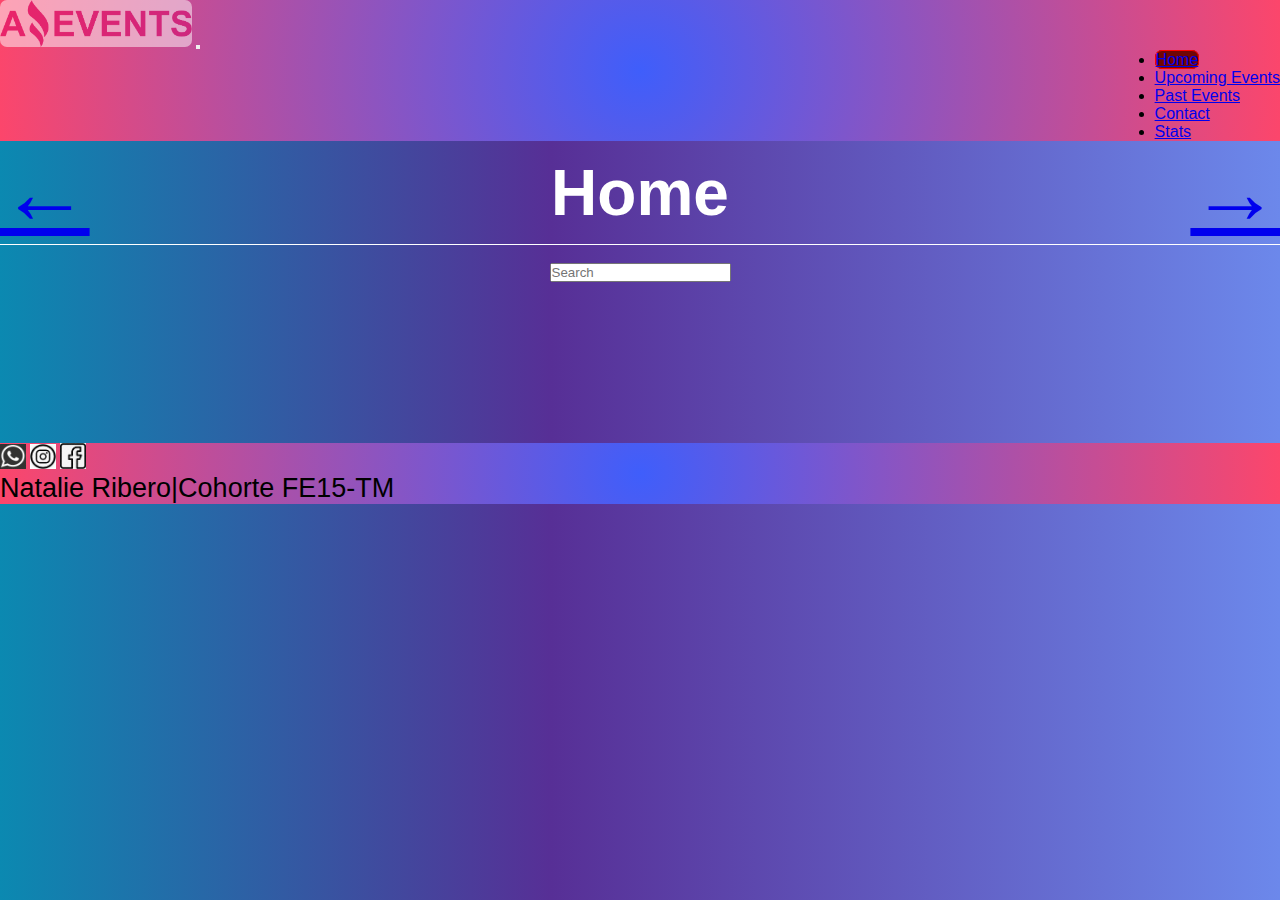
<file: index.html>
<!DOCTYPE html>
<html lang="en">

<head>
    <meta charset="UTF-8">
    <meta http-equiv="X-UA-Compatible" content="IE=edge">
    <meta name="viewport" content="width=device-width, initial-scale=1.0">
    <title>Home</title>
    <link rel="icon" type="image/png" sizes="32x32" href="./assets/img/favicon.ico">
    <link href="https://cdn.jsdelivr.net/npm/bootstrap@5.3.0-alpha1/dist/css/bootstrap.min.css" rel="stylesheet"
        integrity="sha384-GLhlTQ8iRABdZLl6O3oVMWSktQOp6b7In1Zl3/Jr59b6EGGoI1aFkw7cmDA6j6gD" crossorigin="anonymous">
    <link rel="stylesheet" href="./assets/css/style.css">
</head>

<body>
    <header class="headerIndex">
        <nav class="navbar navbar-expand-lg claseBg">
            <div class="container-fluid">
                <a href="./index.html"><img src="./assets/img/logoAmazingEvents.png" alt="Amazing Events"></a>
                <button class="navbar-toggler bg-danger" type="button" data-bs-toggle="collapse"
                    data-bs-target="#navbarSupportedContent" aria-controls="navbarSupportedContent"
                    aria-expanded="false" aria-label="Toggle navigation">
                    <span class="navbar-toggler-icon"></span>
                </button>
                <div class="collapse navbar-collapse" id="navbarSupportedContent">
                    <ul class="navbar-nav me-auto mb-2 mb-lg-0 gap-3">
                        <li class="nav-item">
                            <a class="nav-link active text-white bg-danger" aria-current="page" href="#">Home</a>
                        </li>
                        <li class="nav-item">
                            <a class="nav-link active text-white bg-danger" aria-current="page"
                                href="./upcomingEvents.html">Upcoming Events</a>
                        </li>
                        <li class="nav-item">
                            <a class="nav-link active text-white bg-danger" aria-current="page"
                                href="./pastEvents.html">Past Events</a>
                        </li>
                        <li class="nav-item">
                            <a class="nav-link active text-white bg-danger" aria-current="page"
                                href="./contact.html">Contact</a>
                        </li>
                        <li class="nav-item">
                            <a class="nav-link active text-white bg-danger" aria-current="page"
                                href="./stats.html">Stats</a>
                        </li>
                    </ul>
                </div>
            </div>
        </nav>

        <div class="nav-2">
            <a class="btn" role="button" href="./stats.html">
                <p>←</p>
            </a>
            <h2>Home</h2>
            <a class="btn" role="button" href="./upcomingEvents.html">
                <p>→</p>
            </a>
        </div>

    </header>

    <div class="category categoryIndex">
        <!-- Category -->
        <div id="categorias" class="category align-items-center">
            <div id="labels1" class="col labels">

            </div>
            <div class="col">
                <form class="buscar" role="search">
                    <input id="buscador" class="form-control me-2" type="search" placeholder="Search"
                        aria-label="Search">
                </form>
            </div>
        </div>
    </div>

    <main class="mainIndex container">
        <div id="contenedorCards"></div>
    </main>

    <footer class="footerIndex">
        <div class="text-center">
            <!-- Redes sociales -->
            <div class="col rrss">
                <a href="https://www.whatsapp.com/?lang=es" target="_blank"><img class="m-1"
                        src="./assets/img/whatsapp.png" alt="whatsapp"></a>
                <a href="https://www.instagram.com/" target="_blank"><img class="m-1" src="./assets/img/instagram.jpg"
                        alt="instagram"></a>
                <a href="https://www.facebook.com/" target="_blank"><img class="m-1" src="./assets/img/facebook.png"
                        alt="facebook"></a>
            </div>
            <!-- Cohort -->
            <div class="col cohorte">
                Natalie Ribero|Cohorte FE15-TM
            </div>
        </div>
    </footer>

    <script src="https://cdn.jsdelivr.net/npm/bootstrap@5.3.0-alpha1/dist/js/bootstrap.bundle.min.js"
        integrity="sha384-w76AqPfDkMBDXo30jS1Sgez6pr3x5MlQ1ZAGC+nuZB+EYdgRZgiwxhTBTkF7CXvN"
        crossorigin="anonymous"></script>
    <script src="./assets/scripts/main.js"></script>
</body>

</html>
</file>
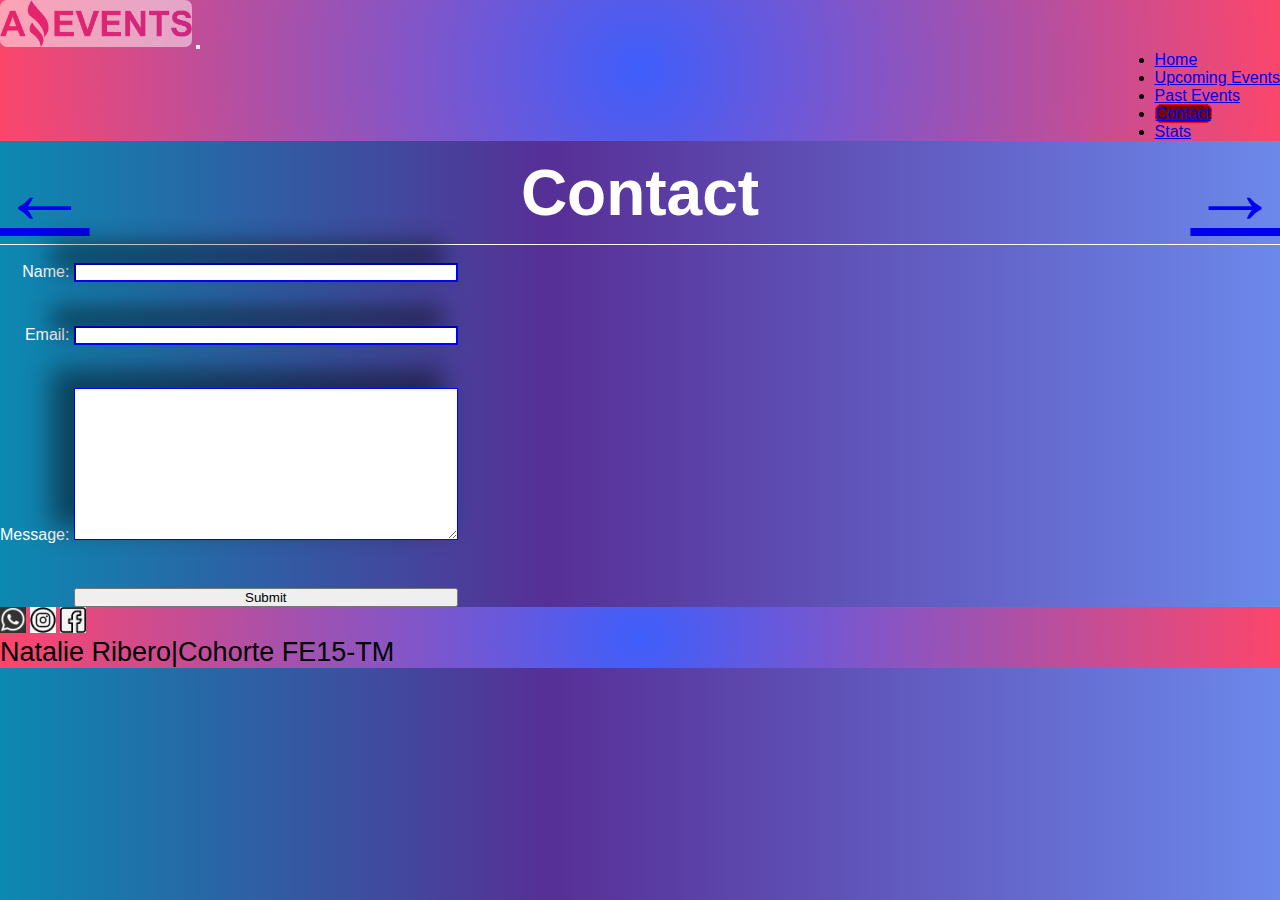
<file: contact.html>
<!DOCTYPE html>
<html lang="en">

<head>
    <meta charset="UTF-8">
    <meta http-equiv="X-UA-Compatible" content="IE=edge">
    <meta name="viewport" content="width=device-width, initial-scale=1.0">
    <title>Contact</title>
    <link rel="icon" type="image/png" sizes="32x32" href="./assets/img/favicon.ico">
    <link href="https://cdn.jsdelivr.net/npm/bootstrap@5.3.0-alpha1/dist/css/bootstrap.min.css" rel="stylesheet"
        integrity="sha384-GLhlTQ8iRABdZLl6O3oVMWSktQOp6b7In1Zl3/Jr59b6EGGoI1aFkw7cmDA6j6gD" crossorigin="anonymous">
    <link rel="stylesheet" href="./assets/css/style.css">
</head>

<body>
    <header class="contactHeader">
        <nav class="navbar navbar-expand-lg claseBg">
            <div class="container-fluid">
                <img src="./assets/img/logoAmazingEvents.png" alt="Amazing Events">
                <button class="navbar-toggler bg-danger" type="button" data-bs-toggle="collapse"
                    data-bs-target="#navbarSupportedContent" aria-controls="navbarSupportedContent"
                    aria-expanded="false" aria-label="Toggle navigation">
                    <span class="navbar-toggler-icon"></span>
                </button>
                <div class="collapse navbar-collapse" id="navbarSupportedContent">
                    <ul class="navbar-nav me-auto mb-2 mb-lg-0 gap-3">
                        <li class="nav-item">
                            <a class="nav-link active text-white bg-danger" aria-current="page"
                                href="./index.html">Home</a>
                        </li>
                        <li class="nav-item">
                            <a class="nav-link active text-white bg-danger" aria-current="page"
                                href="./upcomingEvents.html">Upcoming Events</a>
                        </li>
                        <li class="nav-item">
                            <a class="nav-link active text-white bg-danger" aria-current="page"
                                href="./pastEvents.html">Past Events</a>
                        </li>
                        <li class="nav-item">
                            <a class="nav-link active text-white bg-danger" aria-current="page" href="#">Contact</a>
                        </li>
                        <li class="nav-item">
                            <a class="nav-link active text-white bg-danger" aria-current="page"
                                href="./stats.html">Stats</a>
                        </li>
                    </ul>
                </div>
            </div>
        </nav>

        <div class="nav-2">
            <a class="btn " role="button" href="./pastEvents.html"><p>←</p></a>
            <h2>Contact</h2>
            <a class="btn rotate" role="button" href="./stats.html"><p>→</p></a>
        </div>

    </header>

    <main class="contactMain">
        <div class="container p-5 contact">
            <form class="form">
                <label> Name:
                    <input class="name" type="text">
                </label>
                <label>Email:
                    <input class="email" type="email">
                </label>
                <label>Message:
                    <textarea cols="30" rows="10"></textarea>
                </label>
            <button id="enviar" class="p-2" type="submit">Submit</button>
            </form>

        </div>
    </main>
    
    <footer>
        <div class="text-center">
            <!-- Redes sociales -->
            <div class="col rrss">
                <a href="https://www.whatsapp.com/?lang=es" target="_blank"><img class="m-1" src="./assets/img/whatsapp.png"
                        alt="whatsapp"></a>
                <a href="https://www.instagram.com/" target="_blank"><img class="m-1" src="./assets/img/instagram.jpg"
                        alt="instagram"></a>
                <a href="https://www.facebook.com/" target="_blank"><img class="m-1" src="./assets/img/facebook.png" alt="facebook"></a>
            </div>
            <!-- Cohort -->
            <div class="col cohorte">
                Natalie Ribero|Cohorte FE15-TM
            </div>
        </div>
    </footer>

    <script src="https://cdn.jsdelivr.net/npm/bootstrap@5.3.0-alpha1/dist/js/bootstrap.bundle.min.js"
        integrity="sha384-w76AqPfDkMBDXo30jS1Sgez6pr3x5MlQ1ZAGC+nuZB+EYdgRZgiwxhTBTkF7CXvN"
        crossorigin="anonymous"></script>
</body>

</html>
</file>
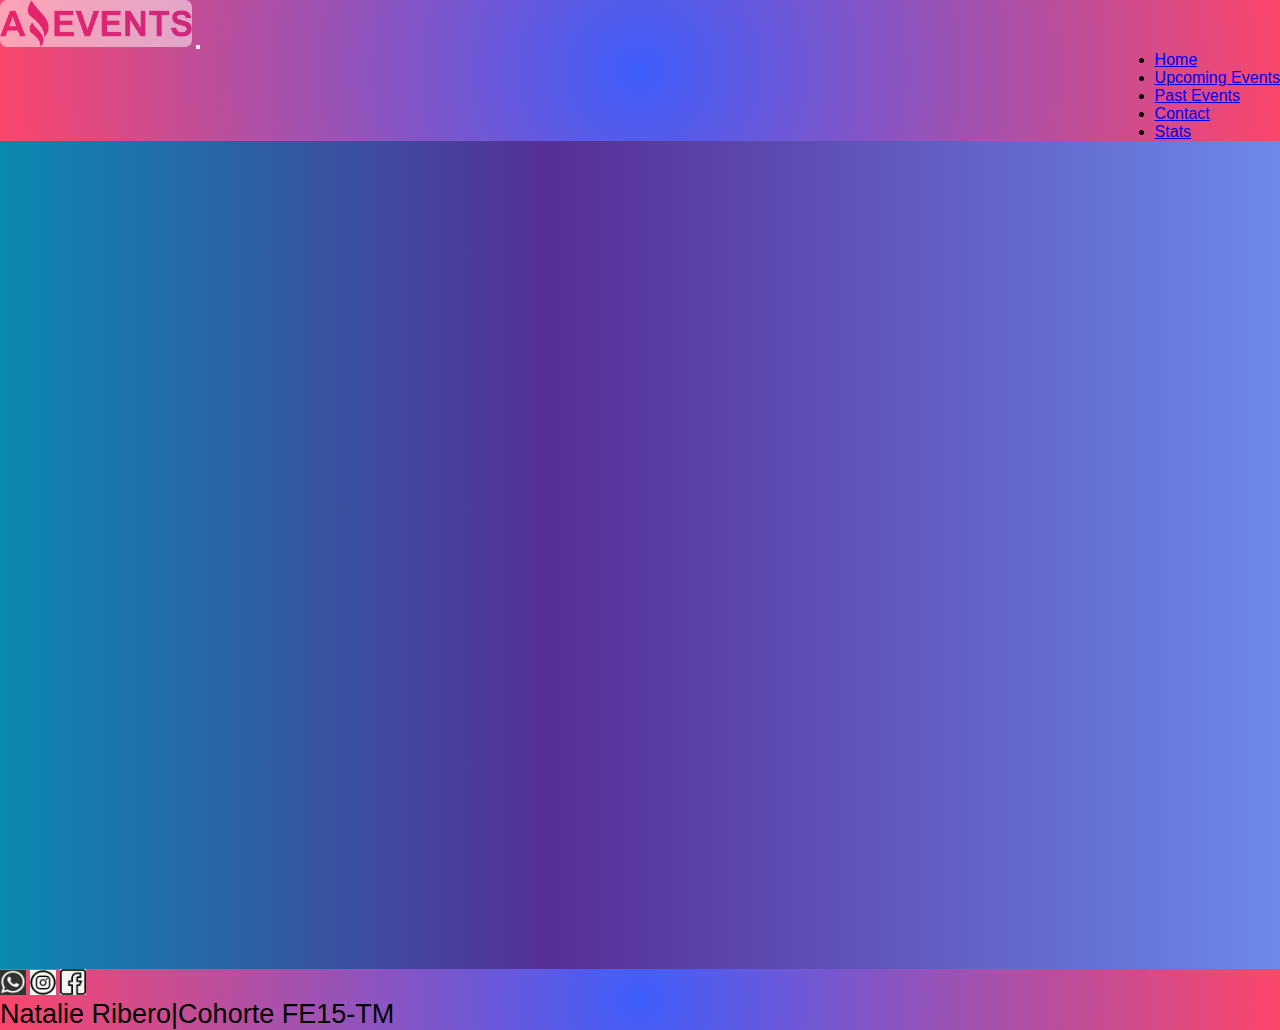
<file: details.html>
<!DOCTYPE html>
<html lang="en">

<head>
    <meta charset="UTF-8">
    <meta http-equiv="X-UA-Compatible" content="IE=edge">
    <meta name="viewport" content="width=device-width, initial-scale=1.0">
    <title>Details</title>
    <link rel="icon" type="image/png" sizes="32x32" href="./assets/img/favicon.ico">
    <link href="https://cdn.jsdelivr.net/npm/bootstrap@5.3.0-alpha1/dist/css/bootstrap.min.css" rel="stylesheet"
        integrity="sha384-GLhlTQ8iRABdZLl6O3oVMWSktQOp6b7In1Zl3/Jr59b6EGGoI1aFkw7cmDA6j6gD" crossorigin="anonymous">
    <link rel="stylesheet" href="./assets/css/style.css">
</head>

<body>

    <header class="detailsHeader">
        <nav class="navbar navbar-expand-lg claseBg">
            <div class="container-fluid">
                <a href="./index.html"><img src="./assets/img/logoAmazingEvents.png" alt="Amazing Events"></a>
                <button class="navbar-toggler bg-danger" type="button" data-bs-toggle="collapse"
                    data-bs-target="#navbarSupportedContent" aria-controls="navbarSupportedContent"
                    aria-expanded="false" aria-label="Toggle navigation">
                    <span class="navbar-toggler-icon"></span>
                </button>
                <div class="collapse navbar-collapse" id="navbarSupportedContent">
                    <ul class="navbar-nav me-auto mb-2 mb-lg-0 gap-3">
                        <li class="nav-item">
                            <a class="nav-link active text-white bg-danger" aria-current="page"
                                href="./index.html">Home</a>
                        </li>
                        <li class="nav-item">
                            <a class="nav-link active text-white bg-danger" aria-current="page"
                                href="./upcomingEvents.html">Upcoming Events</a>
                        </li>
                        <li class="nav-item">
                            <a class="nav-link active text-white bg-danger" aria-current="page"
                                href="./pastEvents.html">Past Events</a>
                        </li>
                        <li class="nav-item">
                            <a class="nav-link active text-white bg-danger" aria-current="page"
                                href="./contact.html">Contact</a>
                        </li>
                        <li class="nav-item">
                            <a class="nav-link active text-white bg-danger" aria-current="page"
                                href="./stats.html">Stats</a>
                        </li>
                    </ul>
                </div>
            </div>
        </nav>
    </header>

    <main class="detailsMain">
        <div id="containerCards"></div>
    </main>

    <footer>
        <div class="text-center">
                <!-- Redes sociales -->
                <div class="col rrss">
                    <a href="https://www.whatsapp.com/?lang=es" target="_blank"><img class="m-1" src="./assets/img/whatsapp.png"
                            alt="whatsapp"></a>
                    <a href="https://www.instagram.com/" target="_blank"><img class="m-1" src="./assets/img/instagram.jpg"
                            alt="instagram"></a>
                    <a href="https://www.facebook.com/" target="_blank"><img class="m-1" src="./assets/img/facebook.png" alt="facebook"></a>
                </div>
                <!-- Cohort -->
                <div class="col cohorte">
                    Natalie Ribero|Cohorte FE15-TM
                </div>
        </div>
    </footer>

    <script src="https://cdn.jsdelivr.net/npm/bootstrap@5.3.0-alpha1/dist/js/bootstrap.bundle.min.js"
        integrity="sha384-w76AqPfDkMBDXo30jS1Sgez6pr3x5MlQ1ZAGC+nuZB+EYdgRZgiwxhTBTkF7CXvN"
        crossorigin="anonymous"></script>
        <script src="./assets/scripts/details.js"></script>
</body>

</html>
</file>
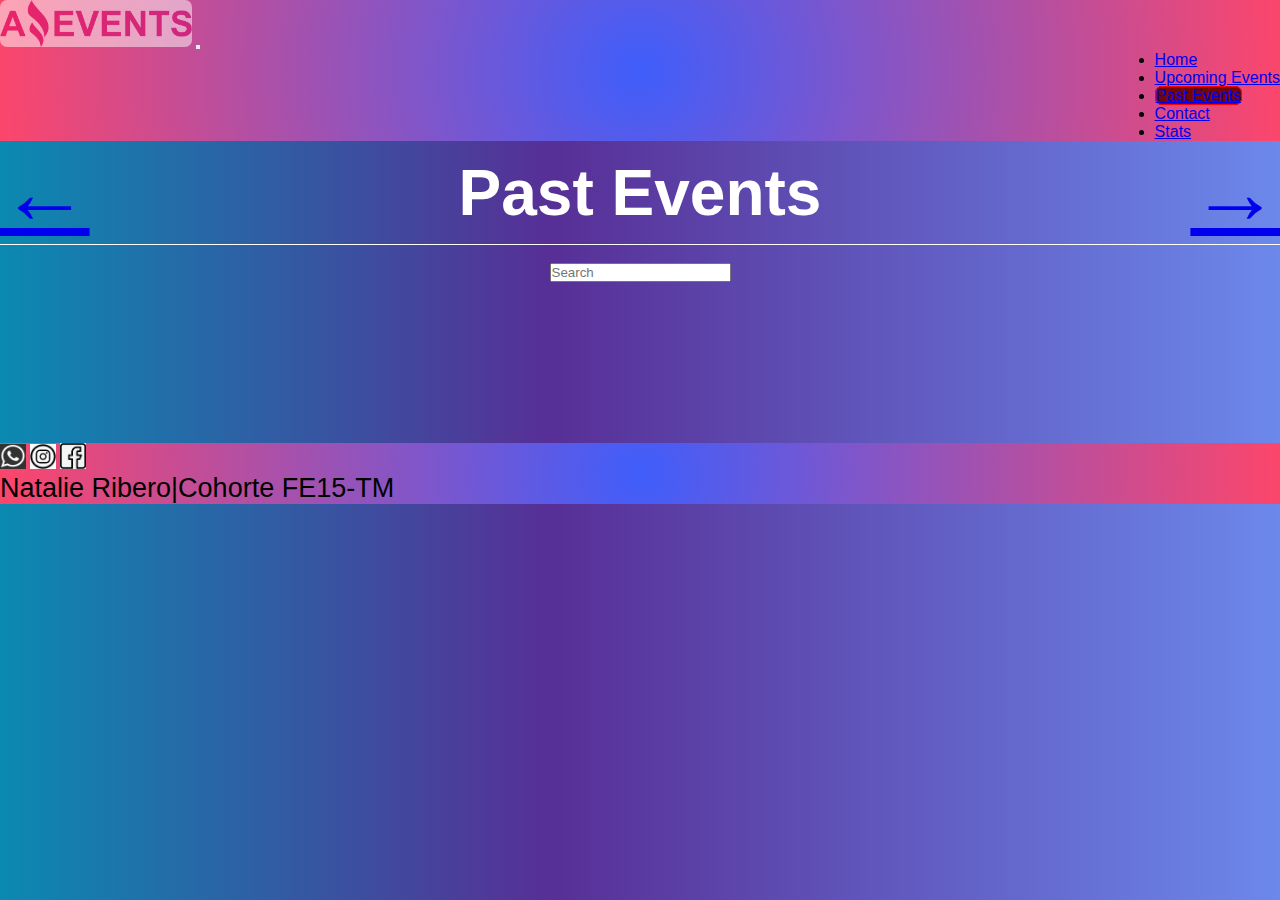
<file: pastEvents.html>
<!DOCTYPE html>
<html lang="en">

<head>
    <meta charset="UTF-8">
    <meta http-equiv="X-UA-Compatible" content="IE=edge">
    <meta name="viewport" content="width=device-width, initial-scale=1.0">
    <title>Past Events</title>
    <link rel="icon" type="image/png" sizes="32x32" href="./assets/img/favicon.ico">
    <link href="https://cdn.jsdelivr.net/npm/bootstrap@5.3.0-alpha1/dist/css/bootstrap.min.css" rel="stylesheet"
        integrity="sha384-GLhlTQ8iRABdZLl6O3oVMWSktQOp6b7In1Zl3/Jr59b6EGGoI1aFkw7cmDA6j6gD" crossorigin="anonymous">
    <link rel="stylesheet" href="./assets/css/style.css">
</head>

<body>
    <header class="headerPast">
        <nav class="navbar navbar-expand-lg claseBg">
            <div class="container-fluid">
                <a href="./index.html"><img src="./assets/img/logoAmazingEvents.png" alt="Amazing Events"></a>
                <button class="navbar-toggler bg-danger" type="button" data-bs-toggle="collapse"
                    data-bs-target="#navbarSupportedContent" aria-controls="navbarSupportedContent"
                    aria-expanded="false" aria-label="Toggle navigation">
                    <span class="navbar-toggler-icon"></span>
                </button>
                <div class="collapse navbar-collapse" id="navbarSupportedContent">
                    <ul class="navbar-nav me-auto mb-2 mb-lg-0 gap-3">
                        <li class="nav-item">
                            <a class="nav-link active text-white bg-danger" aria-current="page"
                                href="./index.html">Home</a>
                        </li>
                        <li class="nav-item">
                            <a class="nav-link active text-white bg-danger" aria-current="page"
                                href="./upcomingEvents.html">Upcoming Events</a>
                        </li>
                        <li class="nav-item">
                            <a class="nav-link active text-white bg-danger" aria-current="page" href="#">Past Events</a>
                        </li>
                        <li class="nav-item">
                            <a class="nav-link active text-white bg-danger" aria-current="page"
                                href="./contact.html">Contact</a>
                        </li>
                        <li class="nav-item">
                            <a class="nav-link active text-white bg-danger" aria-current="page"
                                href="./stats.html">Stats</a>
                        </li>
                    </ul>
                </div>
            </div>
        </nav>

        <div class="nav-2">
            <a class="btn " role="button" href="./upcomingEvents.html">
                <p>←</p>
            </a>
            <h2>Past Events</h2>
            <a class="btn rotate" role="button" href="./contact.html">
                <p>→</p>
            </a>
        </div>

    </header>

    <div class="category categoryPast">
        <!-- Category -->
        <div id="categorias" class="category align-items-center">
            <div id="labels1" class="col labels">
                
            </div>
            <div class="col">
                <form class="buscar" role="search">
                    <input id="buscador" class="form-control me-2" type="search" placeholder="Search" aria-label="Search">
                  </form>
            </div>
        </div>
    </div>

    <main class="mainPast container">
        <div id="contenedorCards"></div>
    </main>

    <footer class="footerPast">
        <div class="text-center">
            <!-- Redes sociales -->
            <div class="col rrss">
                <a href="https://www.whatsapp.com/?lang=es" target="_blank"><img class="m-1" src="./assets/img/whatsapp.png"
                        alt="whatsapp"></a>
                <a href="https://www.instagram.com/" target="_blank"><img class="m-1" src="./assets/img/instagram.jpg"
                        alt="instagram"></a>
                <a href="https://www.facebook.com/" target="_blank"><img class="m-1" src="./assets/img/facebook.png" alt="facebook"></a>
            </div>
            <!-- Cohort -->
            <div class="col cohorte">
                Natalie Ribero|Cohorte FE15-TM
            </div>
        </div>
    </footer>

    <script src="https://cdn.jsdelivr.net/npm/bootstrap@5.3.0-alpha1/dist/js/bootstrap.bundle.min.js"
        integrity="sha384-w76AqPfDkMBDXo30jS1Sgez6pr3x5MlQ1ZAGC+nuZB+EYdgRZgiwxhTBTkF7CXvN"
        crossorigin="anonymous"></script>
    <script src="./assets/scripts/pastEvents.js"></script>
</body>

</html>
</file>
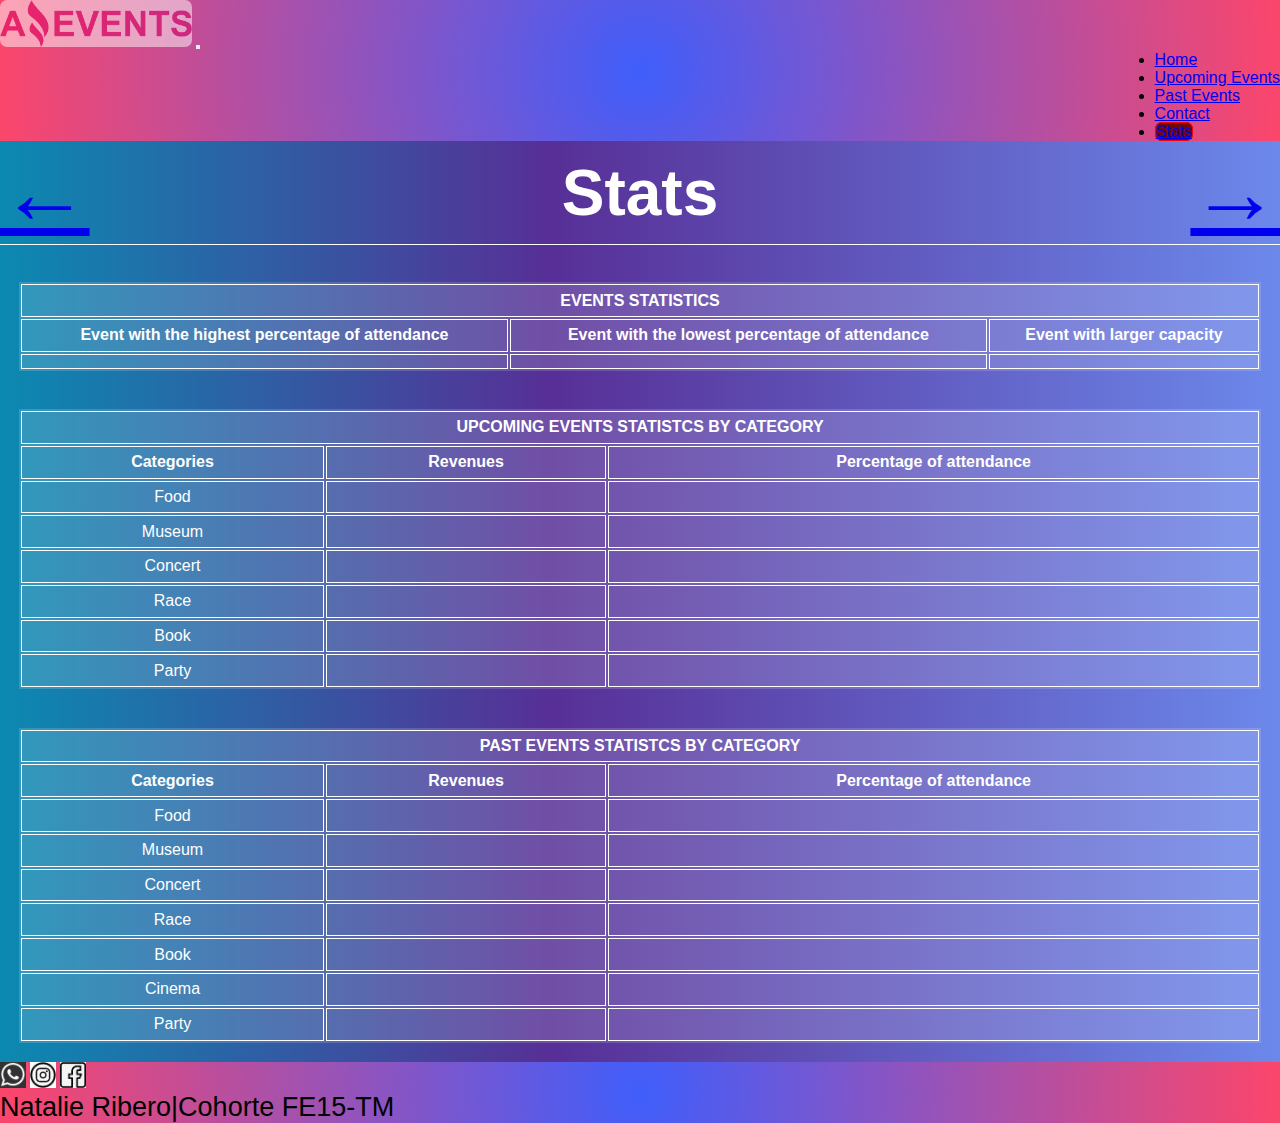
<file: stats.html>
<!DOCTYPE html>
<html lang="en">

<head>
    <meta charset="UTF-8">
    <meta http-equiv="X-UA-Compatible" content="IE=edge">
    <meta name="viewport" content="width=device-width, initial-scale=1.0">
    <title>Stats</title>
    <link rel="icon" type="image/png" sizes="32x32" href="./assets/img/favicon.ico">
    <link href="https://cdn.jsdelivr.net/npm/bootstrap@5.3.0-alpha1/dist/css/bootstrap.min.css" rel="stylesheet"
        integrity="sha384-GLhlTQ8iRABdZLl6O3oVMWSktQOp6b7In1Zl3/Jr59b6EGGoI1aFkw7cmDA6j6gD" crossorigin="anonymous">
    <link rel="stylesheet" href="./assets/css/style.css">
</head>

<body>
    <Header>
        <nav class="navbar navbar-expand-lg claseBg">
            <div class="container-fluid">
                <a href="./index.html"><img src="./assets/img/logoAmazingEvents.png" alt="Amazing Events"></a>
                <button class="navbar-toggler bg-danger" type="button" data-bs-toggle="collapse"
                    data-bs-target="#navbarSupportedContent" aria-controls="navbarSupportedContent"
                    aria-expanded="false" aria-label="Toggle navigation">
                    <span class="navbar-toggler-icon"></span>
                </button>
                <div class="collapse navbar-collapse" id="navbarSupportedContent">
                    <ul class="navbar-nav me-auto mb-2 mb-lg-0 gap-3">
                        <li class="nav-item">
                            <a class="nav-link active text-white bg-danger" aria-current="page"
                                href="./index.html">Home</a>
                        </li>
                        <li class="nav-item">
                            <a class="nav-link active text-white bg-danger" aria-current="page"
                                href="./upcomingEvents.html">Upcoming Events</a>
                        </li>
                        <li class="nav-item">
                            <a class="nav-link active text-white bg-danger" aria-current="page"
                                href="./pastEvents.html">Past Events</a>
                        </li>
                        <li class="nav-item">
                            <a class="nav-link active text-white bg-danger" aria-current="page"
                                href="./contact.html">Contact</a>
                        </li>
                        <li class="nav-item">
                            <a class="nav-link active text-white bg-danger" aria-current="page" href="#">Stats</a>
                        </li>
                    </ul>
                </div>
            </div>
        </nav>

        <div class="nav-2">
            <a class="btn " role="button" href="./contact.html">
                <p>←</p>
            </a>
            <h2>Stats</h2>
            <a class="btn rotate" role="button" href="./index.html">
                <p>→</p>
            </a>
        </div>

    </Header>

    <main class="tableContainer container">
        <table id="primerTabla">
            <thead>
                <tr>
                    <th colspan="3">EVENTS STATISTICS</th>
                </tr>
            </thead>
            <tr>
                <th scope="col">Event with the highest percentage of attendance</th>
                <th scope="col">Event with the lowest percentage of attendance</th>
                <th scope="col">Event with larger capacity</th>
            </tr>
            <tbody>
                <tr class="mayorAsistenciaTR">
                    <td class="mayorAsistencia"></td>
                    <td class="menorAsistencia"></td>
                    <td class="mayorCapacidad"></td>
                </tr>
            </tbody>
        </table>
        <table id="segundaTabla">
            <thead>
                <tr>
                    <th colspan="3">UPCOMING EVENTS STATISTCS BY CATEGORY</th>
                </tr>
            </thead>
            <tbody class="cuerpoTablaDos">
                <tr>
                    <th scope="col">Categories</th>
                    <th scope="col">Revenues</th>
                    <th scope="col">Percentage of attendance</th>
                </tr>
                <tr class="food">
                    <td class="categorias">Food</td>
                    <td class="ganancias"></td>
                    <td class="asistencia"></td>
                </tr>
                <tr class="museum">
                    <td class="categorias">Museum</td>
                    <td class="ganancias"></td>
                    <td class="asistencia"></td>
                </tr>
                <tr class="concert">
                    <td class="categorias">Concert</td>
                    <td class="ganancias"></td>
                    <td class="asistencia"></td>
                </tr>
                <tr class="race">
                    <td class="categorias">Race</td>
                    <td class="ganancias"></td>
                    <td class="asistencia"></td>
                </tr>
                <tr class="book">
                    <td class="categorias">Book</td>
                    <td class="ganancias"></td>
                    <td class="asistencia"></td>
                </tr>
                <tr class="party">
                    <td class="categorias">Party</td>
                    <td class="ganancias"></td>
                    <td class="asistencia"></td>
                </tr>
            </tbody>
        </table>
        <table id="tercerTabla">
            <thead>
                <tr>
                    <th colspan="3">PAST EVENTS STATISTCS BY CATEGORY</th>
                </tr>
            </thead>
            <tbody class="cuerpoTablaTres">
                <tr>
                    <th scope="col">Categories</th>
                    <th scope="col">Revenues</th>
                    <th scope="col">Percentage of attendance</th>
                </tr>
                <tr class="food">
                    <td class="categorias">Food</td>
                    <td class="ganancias"></td>
                    <td class="asistencia"></td>
                </tr>
                <tr class="museum">
                    <td class="categorias">Museum</td>
                    <td class="ganancias"></td>
                    <td class="asistencia"></td>
                </tr>
                <tr class="concert">
                    <td class="categorias">Concert</td>
                    <td class="ganancias"></td>
                    <td class="asistencia"></td>
                </tr>
                <tr class="race">
                    <td class="categorias">Race</td>
                    <td class="ganancias"></td>
                    <td class="asistencia"></td>
                </tr>
                <tr class="book">
                    <td class="categorias">Book</td>
                    <td class="ganancias"></td>
                    <td class="asistencia"></td>
                </tr>
                <tr class="cinema">
                    <td class="categorias">Cinema</td>
                    <td class="ganancias"></td>
                    <td class="asistencia"></td>
                </tr>
                <tr class="party">
                    <td class="categorias">Party</td>
                    <td class="ganancias"></td>
                    <td class="asistencia"></td>
                </tr>
            </tbody>
        </table>
    </main>

    <footer>
        <div class="text-center">
            <!-- Redes sociales -->
            <div class="col rrss">
                <a href="https://www.whatsapp.com/?lang=es" target="_blank"><img class="m-1"
                        src="./assets/img/whatsapp.png" alt="whatsapp"></a>
                <a href="https://www.instagram.com/" target="_blank"><img class="m-1" src="./assets/img/instagram.jpg"
                        alt="instagram"></a>
                <a href="https://www.facebook.com/" target="_blank"><img class="m-1" src="./assets/img/facebook.png"
                        alt="facebook"></a>
            </div>
            <!-- Cohort -->
            <div class="col cohorte">
                Natalie Ribero|Cohorte FE15-TM
            </div>
        </div>
    </footer>

    <script src="https://cdn.jsdelivr.net/npm/bootstrap@5.3.0-alpha1/dist/js/bootstrap.bundle.min.js"
        integrity="sha384-w76AqPfDkMBDXo30jS1Sgez6pr3x5MlQ1ZAGC+nuZB+EYdgRZgiwxhTBTkF7CXvN"
        crossorigin="anonymous"></script>
    <script src="./assets/scripts/stats.js"></script>
</body>

</html>
</file>
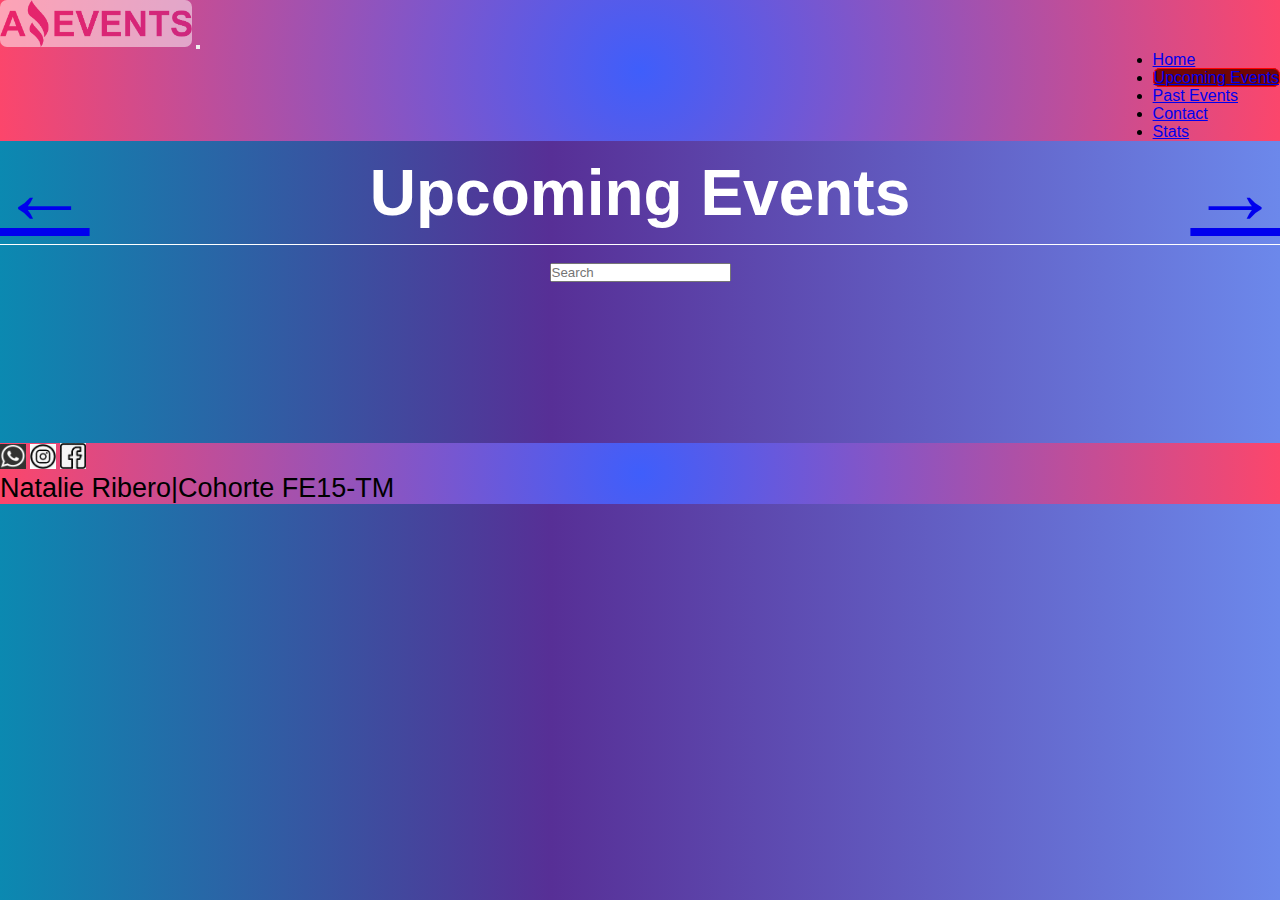
<file: upcomingEvents.html>
<!DOCTYPE html>
<html lang="en">

<head>
    <meta charset="UTF-8">
    <meta http-equiv="X-UA-Compatible" content="IE=edge">
    <meta name="viewport" content="width=device-width, initial-scale=1.0">
    <title>Upcoming Events</title>
    <link rel="icon" type="image/png" sizes="32x32" href="./assets/img/favicon.ico">
    <link href="https://cdn.jsdelivr.net/npm/bootstrap@5.3.0-alpha1/dist/css/bootstrap.min.css" rel="stylesheet"
        integrity="sha384-GLhlTQ8iRABdZLl6O3oVMWSktQOp6b7In1Zl3/Jr59b6EGGoI1aFkw7cmDA6j6gD" crossorigin="anonymous">
    <link rel="stylesheet" href="./assets/css/style.css">
</head>

<body>
    <header class="upcomingHeader">
        <nav class="navbar navbar-expand-lg claseBg">
            <div class="container-fluid">
                <a href="./index.html"><img src="./assets/img/logoAmazingEvents.png" alt="Amazing Events"></a>
                <button class="navbar-toggler bg-danger" type="button" data-bs-toggle="collapse"
                    data-bs-target="#navbarSupportedContent" aria-controls="navbarSupportedContent"
                    aria-expanded="false" aria-label="Toggle navigation">
                    <span class="navbar-toggler-icon"></span>
                </button>
                <div class="collapse navbar-collapse" id="navbarSupportedContent">
                    <ul class="navbar-nav me-auto mb-2 mb-lg-0 gap-3">
                        <li class="nav-item">
                            <a class="nav-link active text-white bg-danger" aria-current="page" href="./index.html">Home</a>
                        </li>
                        <li class="nav-item">
                            <a class="nav-link active text-white bg-danger" aria-current="page"
                                href="#">Upcoming Events</a>
                        </li>
                        <li class="nav-item">
                            <a class="nav-link active text-white bg-danger" aria-current="page"
                                href="./pastEvents.html">Past Events</a>
                        </li>
                        <li class="nav-item">
                            <a class="nav-link active text-white bg-danger" aria-current="page"
                                href="./contact.html">Contact</a>
                        </li>
                        <li class="nav-item">
                            <a class="nav-link active text-white bg-danger" aria-current="page"
                                href="./stats.html">Stats</a>
                        </li>
                    </ul>
                </div>
            </div>
        </nav>

        <div class="nav-2">
            <a class="btn " role="button" href="./index.html"><p>←</p></a>
            <h2>Upcoming Events</h2>
            <a class="btn rotate" role="button" href="./pastEvents.html"><p>→</p></a>
        </div>

    </header>

    <div class="category categoryUpcoming">
        <!-- Category -->
        <div id="categorias" class="category align-items-center">
            <div id="labels1" class="col labels">
                
            </div>
            <div class="col">
                <form class="buscar" role="search">
                    <input id="buscador" class="form-control me-2" type="search" placeholder="Search" aria-label="Search">
                  </form>
            </div>
        </div>
    </div>

    <main class="upcomingMain container">
        <div id="contenedorCards"></div>
    </main>

    <footer class="footerUpcoming">
        <div class="text-center">

                <!-- Redes sociales -->
                <div class="col rrss">
                    <a href="https://www.whatsapp.com/?lang=es" target="_blank"><img class="m-1" src="./assets/img/whatsapp.png"
                            alt="whatsapp"></a>
                    <a href="https://www.instagram.com/" target="_blank"><img class="m-1" src="./assets/img/instagram.jpg"
                            alt="instagram"></a>
                    <a href="https://www.facebook.com/" target="_blank"><img class="m-1" src="./assets/img/facebook.png" alt="facebook"></a>
                </div>
                <!-- Cohort -->
                <div class="col cohorte">
                    Natalie Ribero|Cohorte FE15-TM
                </div>
        </div>
    </footer>

    <script src="https://cdn.jsdelivr.net/npm/bootstrap@5.3.0-alpha1/dist/js/bootstrap.bundle.min.js"
        integrity="sha384-w76AqPfDkMBDXo30jS1Sgez6pr3x5MlQ1ZAGC+nuZB+EYdgRZgiwxhTBTkF7CXvN"
        crossorigin="anonymous"></script>
        <script src="./assets/scripts/upcomingEvents.js"></script>
</body>

</html>
</file>
<file: assets/css/style.css>
/* First mobile */
/* Normalizacion */
* {
    box-sizing: border-box;
    padding: 0;
    margin: 0;
}

a p {
    font-size: 7vw;
}

body {
    background: rgb(11, 137, 177);
    background: linear-gradient(90deg, rgba(11, 137, 177, 1) 0%, rgba(87, 47, 150, 1) 43%, rgba(108, 136, 235, 1) 100%);
    font-family: 'Franklin Gothic Medium', 'Arial Narrow', Arial, sans-serif;
}

header {
    margin-bottom: 2vh;
}

.claseBg {
    background: rgb(63, 94, 251);
    background: radial-gradient(circle, rgba(63, 94, 251, 1) 0%, rgba(252, 70, 107, 1) 100%);
}

.nav-2 {
    display: flex;
    justify-content: space-between;
    align-items: center;
    background: rgb(11, 137, 177);
    background: linear-gradient(90deg, rgba(11, 137, 177, 1) 0%, rgba(87, 47, 150, 1) 43%, rgba(108, 136, 235, 1) 100%);
    border-bottom: 1px solid rgb(255, 255, 255);
}

.category {
    display: flex;
    flex-wrap: wrap;
    flex-direction: column;
    align-content: center;
    height: max-content;
}

.card {
    border-radius: 10px;
    box-shadow:
        0 0 0 2px rgb(255, 255, 255),
        0.3em 0.3em 1em rgba(247, 0, 255, 0.993);
}

.card img {
    border-radius: 10px 10px 0 0;
    height: 25vh;
}

#contenedorCards {
    margin-top: 5vh;
    margin-bottom: 5vh;
}

main {
    display: flex;
}

#contenedorCards {
    display: flex;
    flex-wrap: wrap;
    justify-content: center;
    gap: 3vh;
}

div form {
    display: flex;
    flex-wrap: wrap;
    flex-direction: column;
    gap: 2vw;
    align-items: flex-end;
}

h2 {
    font-size: 5vw;
    color: white;
}

li a[href="#"] {
    background-color: rgb(112, 6, 6) !important;
    border: 1px solid red;
}

li a {
    text-align: center;
}

img[src="./assets/img/logoAmazingEvents.png"] {
    width: 50vw !important;
    background-color: rgb(255, 255, 255);
    opacity: .5;
    border-radius: 7px;
}

.nav-item a {
    border-radius: 7px;
}

.tableContainer {
    display: flex;
    justify-content: center;
    flex-direction: column;
}

table {
    background-color: rgba(255, 255, 255, 0.151);
    margin: 1.5vw;
}

td,
th {
    padding: .5vw;
    border: 1px solid rgb(255, 255, 255);
    text-align: center;
    color: white;
}

a img {
    width: 5vw;
}

form[role="search"] {
    margin-bottom: 1vh;
}

.tar {
    display: flex;
    justify-content: center;
}


footer {
    display: flex;
    flex-direction: column;
    background: rgb(63, 94, 251);
    background: radial-gradient(circle, rgba(63, 94, 251, 1) 0%, rgba(252, 70, 107, 1) 100%);

}

.rrss img {
    width: 10vw;
    /* border-radius: 50px; */
}

.cohorte {
    font-size: 3vh;
}

.detailsMain {
    display: flex;
    justify-content: center;
    align-items: center;
    height: 90vh;
}

.details {
    display: flex;
    background-color: #EF5350;
    width: 50vh;
    height: 90vh;
    justify-content: space-evenly;
    align-items: center;
    flex-direction: column;
}

.cuadro2 p {
    margin: 2px;
}

label {
    color: white;
}

textarea,
.name,
.email {
    width: 30vw;
    border-color: blue;
    box-shadow: -19px -16px 25px 4px rgba(0, 0, 0, 0.47);
}

#enviar {
    width: 30vw;
    margin-right: 2vw;
}

#contactImg {
    height: 40vh;
}

.contact {
    display: flex;
    justify-content: center;
}




@media (max-width: 600px) {
    .category {
        display: flex;
        gap: 2vh;
        flex-wrap: wrap;
    }

    .labels {
        display: flex;
        gap: 1vh;
        flex-wrap: wrap;
        justify-content: center;
    }

}

@media (min-width: 990px) {

    #navbarSupportedContent {
        flex-grow: 0;
        display: flex;
        justify-content: flex-end;
    }
}

/* Pantallas grandes */
@media (min-width: 600px) {

    .nav-2 a {
        font-weight: 500;
    }

    /* Altura en paginas */
    .headerIndex,
    .upcomingHeader,
    .headerPast {
        height: max-content;
    }

    .categoryIndex,
    .categoryUpcoming,
    .categoryPast {
        height: 10vh;
    }

    .mainIndex,
    .upcomingMain,
    .mainPast {
        height: max-content;
    }

    img[src="./assets/img/logoAmazingEvents.png"] {
        width: 15vw !important;
    }

    .rrss img {
        width: 2vw;
    }

    .tableContainer {
        height: max-content;
        display: flex;
        flex-direction: column;
    }

    .detailsMain {
        display: flex;
        justify-content: center;
        align-items: center;
        height: 90vh;
    }

    .botonBuscar {
        width: 30vw;
        flex-direction: row;
        align-content: center
    }

    .card:hover {
        transform: translate(-10px, -10px);
        transition: transform .5s;
    }

    label {
        margin-right: 2vw;
        margin-bottom: 2vh;
    }

    .buscar {
        flex-wrap: nowrap;
        flex-direction: row;
    }
    
}
</file>
